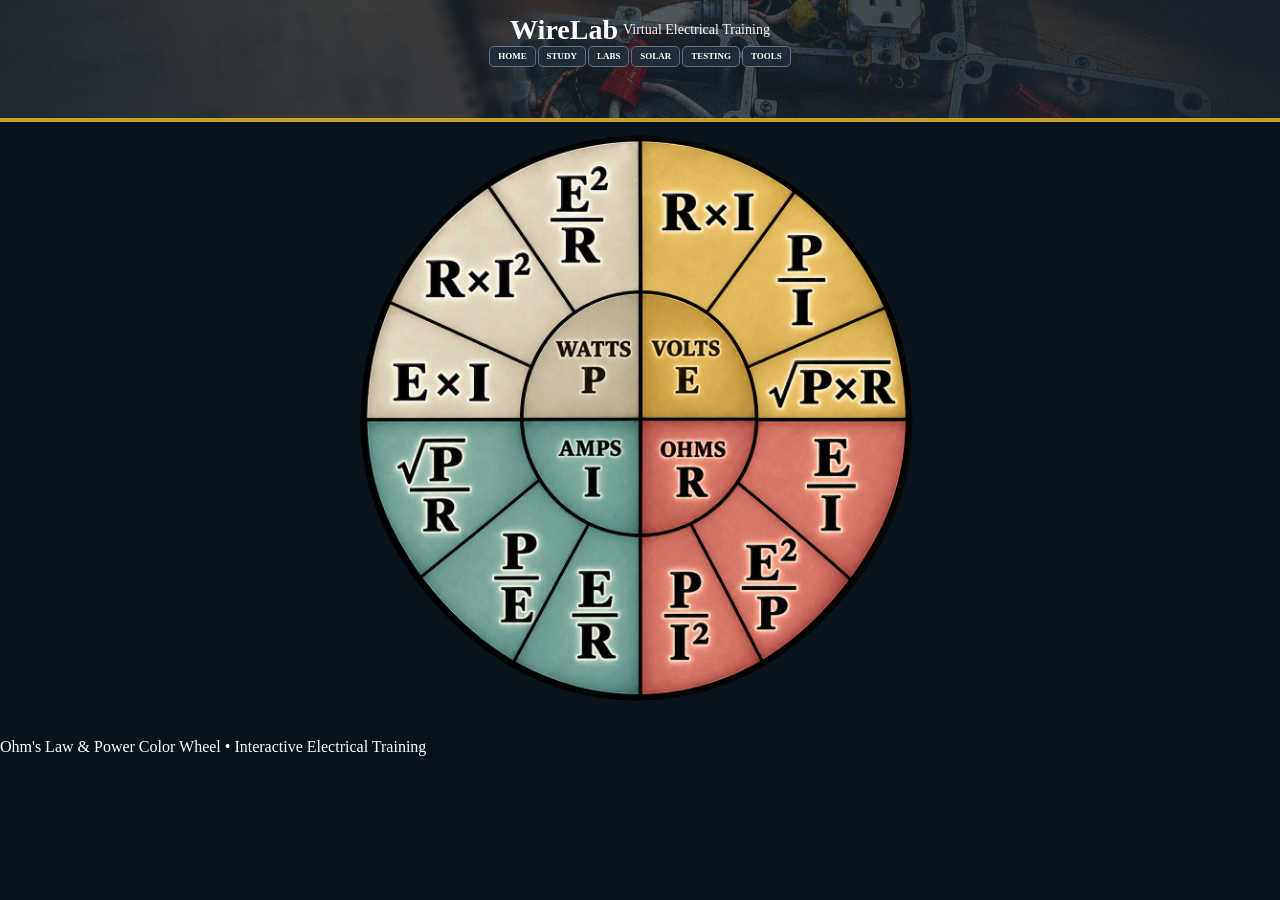
<file: tools/color-wheel/color-wheel.html>
<!DOCTYPE html>
<html lang="en">
<head>
    <meta charset="UTF-8">
    <meta name="viewport" content="width=device-width, initial-scale=1.0">
<title>WireLab — Virtual Electrical Training</title>
<link rel="stylesheet" href="../../nav.css">
<link rel="stylesheet" href="color-wheel.css">
</head>
<body>

<!-- =====================================================
     SHARED SITE HEADER / NAVIGATION
====================================================== -->
<header class="site-header">
    <div class="header-content">
        <h1>WireLab</h1>
        <p>Virtual Electrical Training</p>
    </div>

    <nav class="site-navigation">
        <a href="index.html" class="nav-button">HOME</a>
        <a href="study/study.html" class="nav-button">STUDY</a>
        <a href="labs/labs.html" class="nav-button">LABS</a>
        <a href="solar/solar.html" class="nav-button">SOLAR</a>
        <a href="testing/testing.html" class="nav-button">TESTING</a>
        <a href="tools/tools.html" class="nav-button">TOOLS</a>
    </nav>
    <div class="stage-label">HOME</div>
</header>

<main class="color-wheel-page">

    <img
        src="../../z-images/color-wheel.png"
        class="color-wheel"
        alt="Ohm's Law and Power Color Wheel"
    >





    
<svg
    class="wheel-hotspots"
    viewBox="0 0 1254 1254"
    preserveAspectRatio="xMidYMid meet"
    aria-label="Interactive electrical equations"
>
    <!-- POWER -->
    <polygon class="wheel-hotspot" data-equation="E × I"
    points="44,622 96,372 398,512 380,620" />

    <polygon
        class="wheel-hotspot"
        data-equation="R × I²"
        points="93,374 310,126 489,400 400,512"
    />

    <polygon
        class="wheel-hotspot"
        data-equation="E² / R"
        points="308,130 627,31 625,353 489,396"
    />

    <!-- VOLTAGE -->
    <polygon
        class="wheel-hotspot"
        data-equation="R × I"
        points="625,30 953,140 766,397 628,354"
    />

    <polygon
        class="wheel-hotspot"
        data-equation="P / I"
        points="957,142 1147,385 853,513 768,397"
    />

    <polygon
        class="wheel-hotspot"
        data-equation="√(P × R)"
        points="854,514 1146,382 1192,622 872,620"
    />

    <!-- RESISTANCE -->
    <polygon
        class="wheel-hotspot"
        data-equation="E / I"
        points="871,622 1192,622 1068,961 834,749"
    />

    <polygon
        class="wheel-hotspot"
        data-equation="E² / P"
        points="834,751 1069,960 885,1128 734,838"
    />

    <polygon
        class="wheel-hotspot"
        data-equation="P / I²"
        points="628,863 626,1204 892,1145 732,840"
    />

    <!-- CURRENT -->
    <polygon
        class="wheel-hotspot"
        data-equation="E / R"
        points="626,863 628,1210 362,1127 522,840"
    />

    <polygon
        class="wheel-hotspot"
        data-equation="P / E"
        points="520,841 356,1131 161,959 418,748"
    />

    <polygon
        class="wheel-hotspot"
        data-equation="√(P / R)"
        points="418,745 164,960 42,621 380,620"
    />
</svg>

</main>


<footer class="site-footer">
    <p>
        Ohm's Law &amp; Power Color Wheel
        <span>•</span>
        Interactive Electrical Training
    </p>
</footer>

<script src="color-wheel.js"></script>

</body>
</html>
</file>
<file: nav.css>
/* WIRELAB — SHARED NAVIGATION */


/* =========================================================
   GLOBAL PAGE
========================================================= */

html {
    background: #08131c;
}

body {
    margin: 0;
    min-height: 100vh;

    background-image: url("");
    background-size: cover;
    background-position: center;
    background-repeat: no-repeat;
    background-attachment: fixed;

    color: #ffffff;
}
/* =========================================================
   SITE HEADER
========================================================= */

.site-header {
    min-height: 90px;

    padding: 14px 24px;

    display: flex;
    flex-direction: column;
    align-items: center;
    justify-content: flex-start;

    position: relative;
    overflow: hidden;

    color: white;

    background-image:
        linear-gradient(
            90deg,
            rgba(23, 33, 43, 0.95),
            rgba(23, 33, 43, 0.75),
            rgba(23, 33, 43, 0.95)
        ),
        url("z-images/wirelab-nav-art.png");

    background-size: cover;
    background-position: center;

    border-bottom: 4px solid #c9a227;
}


/* =========================================================
   HEADER CONTENT
========================================================= */

.header-content {
    display: flex;
    align-items: center;

    gap: 5px;

    white-space: nowrap;
}

.site-header h1 {
    margin: 0;

    color: #ffffff;

    font-size: clamp(28px, 2vw, 40px);
}

.site-header p {
    margin: 0;

    color: #f5f5f5;

    font-size: clamp(14px, 1vw, 18px);
}


/* =========================================================
   NAVIGATION
========================================================= */

.site-navigation {
    order: 2;

    display: flex;
    align-items: center;

    gap: 2px;

    flex-wrap: nowrap;

    min-width: 0;
}

.nav-button {
    display: inline-flex;
    align-items: center;
    justify-content: center;

    padding: clamp(5px, 0.4vw, 8px) clamp(8px, 0.6vw, 12px);

    color: white;
    text-decoration: none;

    border: 1px solid #607080;
    border-radius: 5px;

    background: #202d39;

    font-size: clamp(8px, 0.7vw, 12px);
    font-weight: 600;

    line-height: 1;

    white-space: nowrap;

    flex-shrink: 0;
}


.nav-button:hover {
    background: #3b3003; /* dark gold color */
    border-color: #000000;
}


/* =========================================================
   STAGE LABEL
========================================================= */

.stage-label {
    display: none;
}


/* =========================================================
   MOBILE NAVIGATION
========================================================= */

@media (max-width: 800px) {

    .site-header {
    min-width: 0;

    min-height: 0;

    padding: 8px 8px;

    gap: 0;
    }

    .header-content {
        order: 1;

        flex-shrink: 0;
    }

    .site-header h1 {
    font-size: clamp(22px, 4vw, 30px);
    }

    .site-header p {
    font-size: clamp(12px, 2.2vw, 15px);
    }

    .site-navigation {
        width: auto;

        gap: 4px;

        overflow-x: auto;
        overflow-y: hidden;

        justify-content: flex-start;

        padding: 0;

        scrollbar-width: none;

        flex-shrink: 1;
    }

    .site-navigation::-webkit-scrollbar {
        display: none;
    }

    .nav-button {
    padding: 5px 8px;

    font-size: clamp(8px, 1.5vw, 11px);
    }
}
</file>
<file: tools/color-wheel/color-wheel.css>
/* =========================================================
   COLOR WHEEL PAGE
========================================================= */

.color-wheel-page {
    position: relative;
    width: 100%;
    height: 600px;
    margin: 0;
    padding: 0;
}


/* =========================================================
   COLOR WHEEL IMAGE
========================================================= */

.color-wheel-page .color-wheel {
    position: absolute;
    top: 0;
    left: 50%;
    transform: translateX(-50%);

    display: block;
    width: 600px;
    height: 600px;
    max-width: 100%;

    z-index: 1;
}


/* =========================================================
   SVG HOTSPOTS
========================================================= */

.color-wheel-page .wheel-hotspots {
    position: absolute;
    top: 0;
    left: 50%;
    transform: translateX(-50%);

    width: 600px;
    height: 600px;
    max-width: 100%;

    z-index: 2;
}


/* =========================================================
   SVG HOTSPOTS
========================================================= */

.color-wheel-page .wheel-hotspot {
    
    fill: transparent;
    fill-opacity: 0;

    stroke: none;
    stroke-width: 0;

    cursor: pointer;
    pointer-events: all;

    outline: none !important;

    -webkit-tap-highlight-color: transparent;
}


/* =========================================================
   HOVER
========================================================= */

.color-wheel-page .wheel-hotspot:hover {
    fill: #000000;
    fill-opacity: 0.12;

    stroke: none;
    stroke-width: 0;

    outline: none !important;
}


/* =========================================================
   SELECTED
========================================================= */

.color-wheel-page .wheel-hotspot.selected {
    fill: #000000 !important;
    fill-opacity: 0.25 !important;

    stroke: none !important;
    stroke-width: 0 !important;

    outline: none !important;
}
</file>
